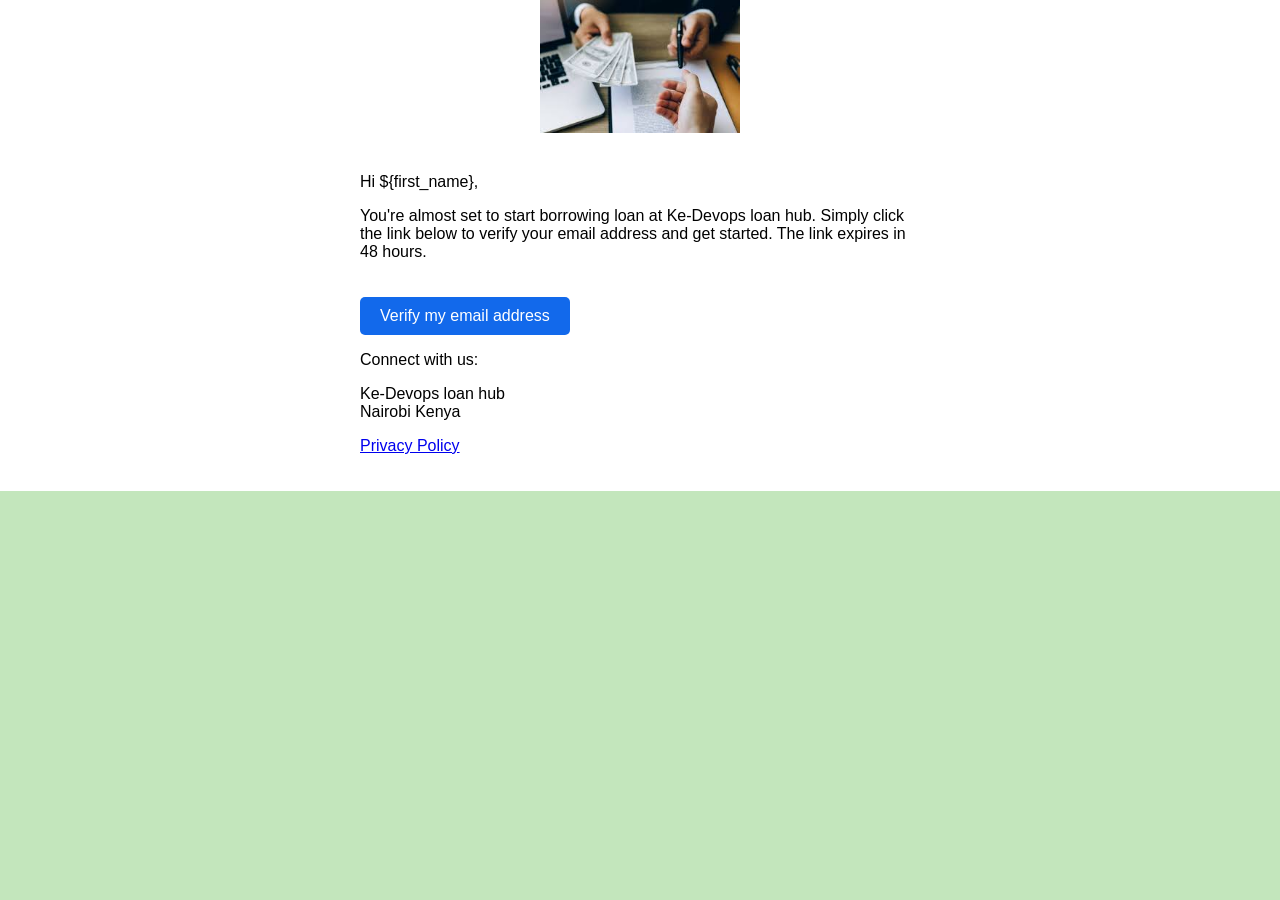
<file: index.html>
<!DOCTYPE html>
<html lang="en">
<head>
    <meta charset="UTF-8">
    <meta name="viewport" content="width=device-width, initial-scale=1.0">
    <title>Email Verification</title>
    <link rel="stylesheet" type="text/css" href="email.css">
</head>
<body>
    <table cellpadding="0" cellspacing="0" border="0" width="100%" bgcolor="#ffffff">
        <tr>
            <td align="center">
                <table cellpadding="0" cellspacing="0" border="0" width="600" style="border-collapse: collapse;">
                    <!-- Header Image -->
                    <tr>
                        <td align="center" bgcolor="#ffffff">
                            <img src="[data-uri]" alt="Email Verification" width="200">
                        </td>
                    </tr>
                    <!-- Email Content -->
                    <tr>
                        <td align="left" bgcolor="#ffffff" style="padding: 20px;">
                            <p>Hi ${first_name},</p>
                            <p>You're almost set to start  borrowing loan at Ke-Devops loan hub. Simply click the link below to verify your email address and get started. The link expires in 48 hours.</p>
                            
                            <p><a href="verification_link_here" class="button">Verify my email address</a></p>
                            <!-- Social Media Icons -->
                            <p>Connect with us:</p>
                            
                            
                            <!-- Company Address -->
                            <p>Ke-Devops loan hub<br> Nairobi Kenya</p>
                            <!-- Footer Links -->
                            <p><a href="privacy_policy_link_here">Privacy Policy</a> 
                        </td>
                    </tr>
                </table>
            </td>
        </tr>
    </table>
    
</body>
</html>
</file>
<file: email.css>
/* Style for button */
.button {
    background-color: #1269eb;
    border: none;
    color: white;
    padding: 10px 20px;
    text-align: center;
    text-decoration: none;
    display: inline-block;
    font-size: 16px;
    border-radius: 5px;
    margin-top: 20px;
}

/* Style for social media icons */
.social-icon {
    margin-right: 10px;
    width: 30px;
    height: 30px;
}

/* Additional styles */
body {
    font-family: Arial, sans-serif;
    background-color: #c3e6bc;
    margin: 0;
    padding: 0;
}

/* Styles for mobile devices */
@media screen and (max-width: 600px) {
    table {
        width: 100% !important;
    }
}
</file>
